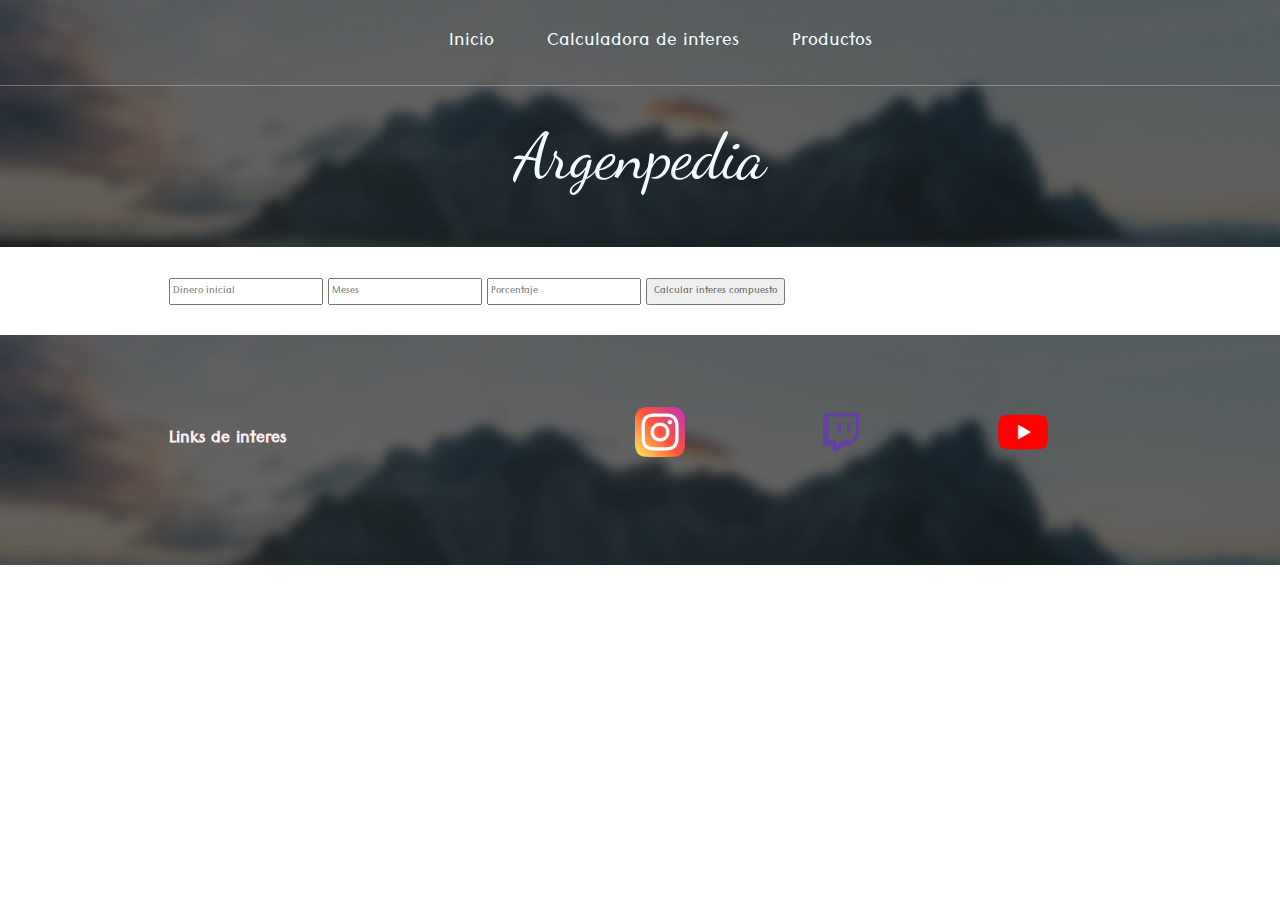
<file: intereses.html>
<!DOCTYPE html>
<html lang="en">
<head>
    <meta charset="UTF-8">
    <meta http-equiv="X-UA-Compatible" content="IE=edge">
    <meta name="viewport" content="width=device-width, initial-scale=1.0">
    <title>Document</title>
    <link rel="stylesheet" href="https://stackpath.bootstrapcdn.com/bootstrap/4.5.0/css/bootstrap.min.css"
        integrity="sha384-9aIt2nRpC12Uk9gS9baDl411NQApFmC26EwAOH8WgZl5MYYxFfc+NcPb1dKGj7Sk" crossorigin="anonymous">
    <link rel="stylesheet" href="./style.css">
</head>
<body>

    <header class="main-header">
        <nav class="nav main-nav">
            <ul>
                <li><a href="index.html" target="">Inicio</a></li>
                <li><a href="intereses.html" target="">Calculadora de interes</a></li>
                <li><a href="tienda.html" target="">Productos</a></li>
            </ul>
        </nav>
        <h1 class="nombre nombre-principal">Argenpedia</h1>
    </header>

    <section class="content-section conteiner">
        <form id="formulario">
            <input type="text" placeholder="Dinero inicial"/>
            <input type="text" placeholder="Meses"/>
            <input type="text" placeholder="Porcentaje"/>
            <input type="submit" value="Calcular interes compuesto" id="botonIntcompuesto"/>
        </form> 
        <div id="contenedor"></div>
    </section>

    <footer class="main-footer">
        <div class="conteiner main-footer-conteiner">
            <h3>Links de interes</h3>
            <ul class="nav footer-nav">
                <li><a href="https://www.instagram.com/brunoncls/" target="_blank"><img src="./Imagenes/instagram.png"
                            alt="intagram perri"></a></li>
                <li><a href="https://www.twitch.tv/brunoncls" target="_blank"><img src="./Imagenes/twitch.png"
                            alt="twitch perri"></a></li>
                <li><a href="https://www.youtube.com/channel/UC6X3f7wzxU3YU37FzRgT1_g?view_as=subscriber"
                        target="_blank"><img src="./Imagenes/youtube.png" alt="twitch perri"></a></li>
            </ul>
        </div>
    </footer>

    <script src="./main.js"></script>
</body>
</html>
</file>
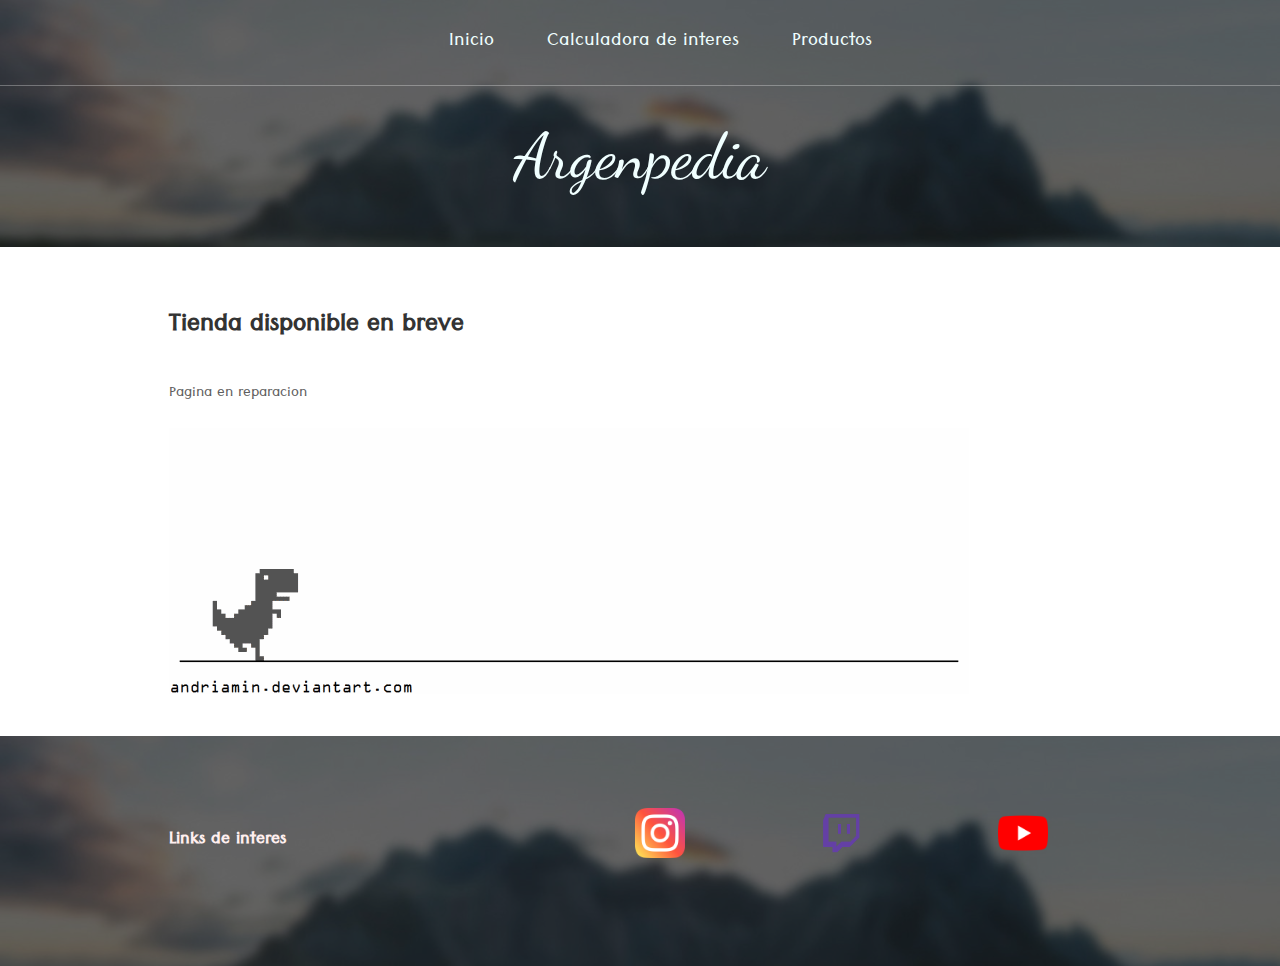
<file: tienda.html>
<!DOCTYPE html>
<html lang="en">
<head>
	<meta charset="UTF-8">
	<meta name="viewport" content="width=device-width, initial-scale=1.0">
	<title>Document</title>

	<link rel="stylesheet" href="https://stackpath.bootstrapcdn.com/bootstrap/4.5.0/css/bootstrap.min.css"
        integrity="sha384-9aIt2nRpC12Uk9gS9baDl411NQApFmC26EwAOH8WgZl5MYYxFfc+NcPb1dKGj7Sk" crossorigin="anonymous">
    <link rel="stylesheet" href="style.css">
</head>
<body>
	<header class="main-header">
		<nav class="nav main-nav">
			<ul>
				<li><a href="index.html" target="">Inicio</a></li>
				<li><a href="intereses.html" target="">Calculadora de interes</a></li>
				<li><a href="tienda.html" target="">Productos</a></li>
			</ul>
		</nav>
		<h1 class="nombre nombre-principal">Argenpedia</h1>
		</header>

		<section class="content-section conteiner" id="section_contactos">

			<h2 class="section-header">Tienda disponible en breve</h2>
			<p>Pagina en reparacion</p>
			<img src="./Imagenes/trex.gif" alt="Dinosaur.gif">
		  </section>

		<footer class="main-footer">
			<div class="conteiner main-footer-conteiner">
				<h3>Links de interes</h3>
				<ul class="nav footer-nav">
					<li><a href="https://www.instagram.com/brunoncls/" target="_blank"><img src="./Imagenes/instagram.png"
								alt="intagram perri"></a></li>
					<li><a href="https://www.twitch.tv/brunoncls" target="_blank"><img src="./Imagenes/twitch.png"
								alt="twitch perri"></a></li>
					<li><a href="https://www.youtube.com/channel/UC6X3f7wzxU3YU37FzRgT1_g?view_as=subscriber"
							target="_blank"><img src="./Imagenes/youtube.png" alt="twitch perri"></a></li>
				</ul>
			</div>
		</footer>
	
</body>
</html>
</file>
<file: style.css>
@import url('https://fonts.googleapis.com/css2?family=Tenali+Ramakrishna&display=swap');
@import url('https://fonts.googleapis.com/css2?family=PT+Serif&family=Tenali+Ramakrishna&display=swap');
@import url('https://fonts.googleapis.com/css2?family=Piedra&display=swap');
@import url('https://fonts.googleapis.com/css2?family=Dancing+Script&family=Piedra&display=swap');
@import url('https://fonts.googleapis.com/css2?family=Poppins:wght@300;400;700&display=swap');
@import url('https://fonts.googleapis.com/css2?family=Notable&display=swap');
@import url('https://fonts.googleapis.com/css2?family=Yanone+Kaffeesatz&display=swap');

*{
  box-sizing: border-box;
  font-family: "Tenali Ramakrishna";
  color:#5f5f5f;
}

head,body{
  margin: 0;
  padding: 0;
}

.main-header{

  background-color: rgba(0, 0, 0, 0.602);
  background-image:url(./Imagenes/prueba-encabezado1.jpg);
  background-blend-mode:multiply;
  background-size: cover;
  padding-bottom: 20px;

}
.nav ul{
  margin: 0;
  padding: auto;
}

.nav li{
  display:inline-flex;
}
.nav a{
  display: inline-block;
  padding: 1em;
  color: rgb(240, 255, 255);
  text-decoration:none;
  font-size:x-large;
}
.nav a:hover{
  background-color: rgba(255, 255, 255, 0.3);
  text-decoration:underline;
  color: rgb(122, 255, 255);
}
.nav p{
  display: inline-block;
  padding: 1em;
  color: rgb(240, 255, 255);
  text-decoration:none;
  font-size:x-large;
 
}
.nav p:hover{
  background-color: rgba(255, 255, 255, 0.3);
  cursor: pointer;
  color: rgb(122, 255, 255);
  text-decoration:underline;
}
.main-nav{

  text-align:center;
  font-size: 1.1em;
  font-weight: lighter;
  border-bottom: 1px solid rgb(255,255,255,0.3);

}
.nombre{
  text-align: center;
  margin: 0.5em;
  font-family:"Dancing Script";
  font-weight: normal;
}
.nombre-principal{
font-size: 4em;
color: azure;
}
.nombre-principal:hover{
  color: aquamarine;
}
.main-nav li{
  padding: 0 5;

}

/*Estilos Section*/

.content-section{
  margin: 1em;
}
.conteiner{
  max-width: 1000px;
  margin: 0 auto;
  padding:  1.5em;
  font-size: larger;
}
.section-header{
  font-family:"Tenali Ramakrishna" ;
  font-size:xx-large;
  color:#333;
}
.imagen-personal{
display: block;
width: 300px;
margin-left: auto;
margin-right: auto;

border-radius: 50%;
}
.main-footer{
  background-color: rgba(0,0, 0,.6);
  background-image:url(./Imagenes/prueba-encabezado1.jpg);
  background-blend-mode:multiply;
  background-size: cover;
  padding-bottom: 20px;

}

.main-footer-conteiner{
    display: flex;
    align-items: center;
}
  

  
.main-footer-conteiner h3{
    color: rgb(255, 239, 239);
    font-weight: bold;
}
  
  
.main-footer-conteiner ul{
    flex-grow: 1;
    text-align: end;
 
}
  

.footer-nav li{
    padding: 0 5%;
  }
.footer-nav img{

    width: 50px;
  }

  /* ----ESTILOS SECTION CURSOS */
  
.color{
  background-color: rgba(75, 75, 75, 0.377);
  margin-top: 1em;
  font-size: 10px;
  text-align: center;

}
.botonEvolucion{
  display: inline-block;
  background-color: rgb(26, 81, 83);
  color: #ffffff;
  padding: 12px 35px;
  border-radius: 5px;
  font-size: 15px;

}
</file>
